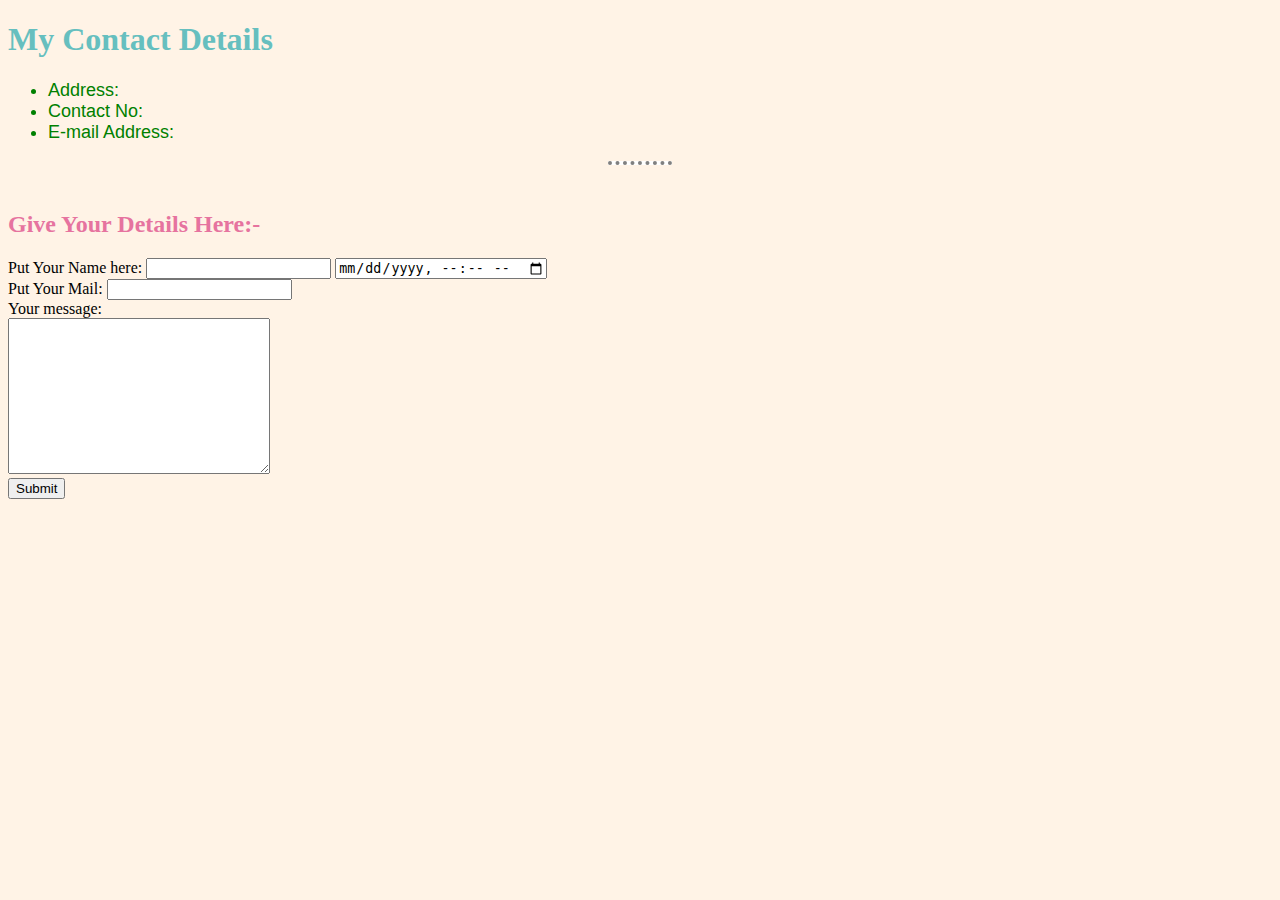
<file: Web Development/Html-web page/contact.html>
<!DOCTYPE html>
<html lang="en" dir="ltr">

<head>
  <meta charset="utf-8">
  <title>Contact Details</title>
  <link rel="stylesheet" href="css/style1.css">
</head>

<body>
  <h1>My Contact Details</h1>
  <font face="Arial" size="4" color="Green">
    <ul>
      <li>Address:</li>
      <li>Contact No:</li>
      <li>E-mail Address:</li>
    </ul>
  </font>
  <hr><br>
  <h2>Give Your Details Here:-</h2>
  <form action="mailto:staywithsayan@gmail.com" method="post" enctype="text/plain">
    <label>Put Your Name here:</label>
    <input type="text" name="YourName" value="">
    <input type="datetime-local" name="YourCurrentTime" value=""><br>
    <label>Put Your Mail:</label>
    <input type="email" name="YourEmail" value=""><br>
    <label>Your message:</label><br>
    <textarea name="YourMessage" rows="10" cols="30"></textarea><br>
    <input class="submit" type="submit" name="">
  </form>
</body>

</html>
</file>
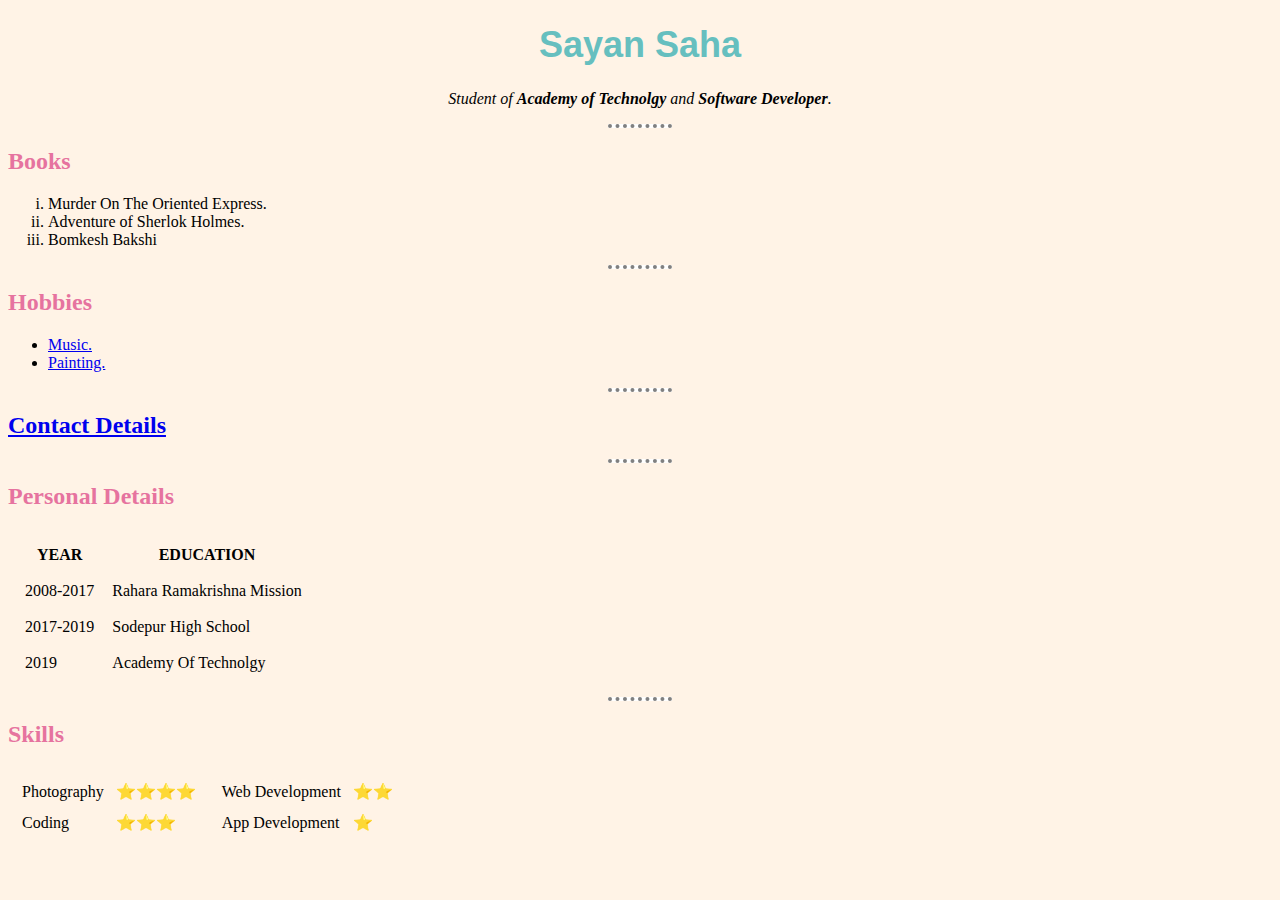
<file: Web Development/Html-web page/index1.html>
<!DOCTYPE html>
<html lang="en" dir="ltr">

<head>
  <meta charset="utf-8">
  <title>My First Web Page</title>
  <link rel="stylesheet" href="css/style1.css">
  <link rel="icon" href="apple-touch-icon.png">
</head>

<body>
  <center>
    <font face="Arial" size="4" color="Red">
      <h1>Sayan Saha</h1>
    </font>
    <p><em>Student of <b>Academy of Technolgy</b> and<strong> Software Developer</strong>.</em></p>
    <hr>
  </center>
  <h2>Books</h2>
  <ol type="i">
    <li>Murder On The Oriented Express.</li>
    <li>Adventure of Sherlok Holmes.</li>
    <li>Bomkesh Bakshi</li>
  </ol>
  <hr>
  <h2>Hobbies</h2>
  <ul>
    <li><a href="https://images.unsplash.com/photo-1548695151-ac40f371b3f4?ixid=MXwxMjA3fDB8MHxwaG90by1wYWdlfHx8fGVufDB8fHw%3D&ixlib=rb-1.2.1&auto=format&fit=crop&w=1534&q=80">Music.</a></li>
    <li><a href="https://images.unsplash.com/photo-1487035242901-d419a42d17af?ixlib=rb-1.2.1&ixid=MXwxMjA3fDB8MHxwaG90by1wYWdlfHx8fGVufDB8fHw%3D&auto=format&fit=crop&w=368&q=80">Painting.</a></li>
  </ul>
  <hr>
  <h2><a href="C:\Users\Sayan Saha\Programs\Web Development\Html-web page\contact.html">Contact Details</a></h2>
  <hr>
  <h2>Personal Details</h2>
  <table cellspacing="16">
    <thead>
      <th>YEAR</th>
      <th>EDUCATION</th>
    </thead>
    <tbody>
      <tr>
        <td>2008-2017</td>
        <td>Rahara Ramakrishna Mission</td>
      </tr>
      <tr>
        <td>2017-2019</td>
        <td>Sodepur High School</td>
      </tr>
      <tr>
        <td>2019</td>
        <td>Academy Of Technolgy</td>
      </tr>
    </tbody>
  </table>
  <hr>
  <h2>Skills</h2>
  <table>
    <tr>
      <td>
        <table cellspacing="10">
          <tr>
            <td>Photography</td>
            <td>⭐⭐⭐⭐</td>
          </tr>
          <tr>
            <td>Coding</td>
            <td>⭐⭐⭐</td>
          </tr>
        </table>
      </td>
      <td>
        <table cellspacing="10">
          <tr>
            <td>Web Development</td>
            <td>⭐⭐</td>
          </tr>
          <tr>
            <td>App Development</td>
            <td>⭐</td>
          </tr>
        </table>
      </td>
    </tr>
  </table>

</body>

</html>
</file>
<file: Web Development/Html-web page/css/style1.css>
body {
  background-color: #fff3e6;
}

h1 {
  color: #66bfbf;
}

h2 {
  color: #e6739f;
}

hr {
  background-color: white;
  border-style: none;
  border-top-style: dotted;
  border-color: grey;
  border-width: 4px;
  width: 5%
}

.submit:hover {
  background-color: #ff2e63;
}
</file>
